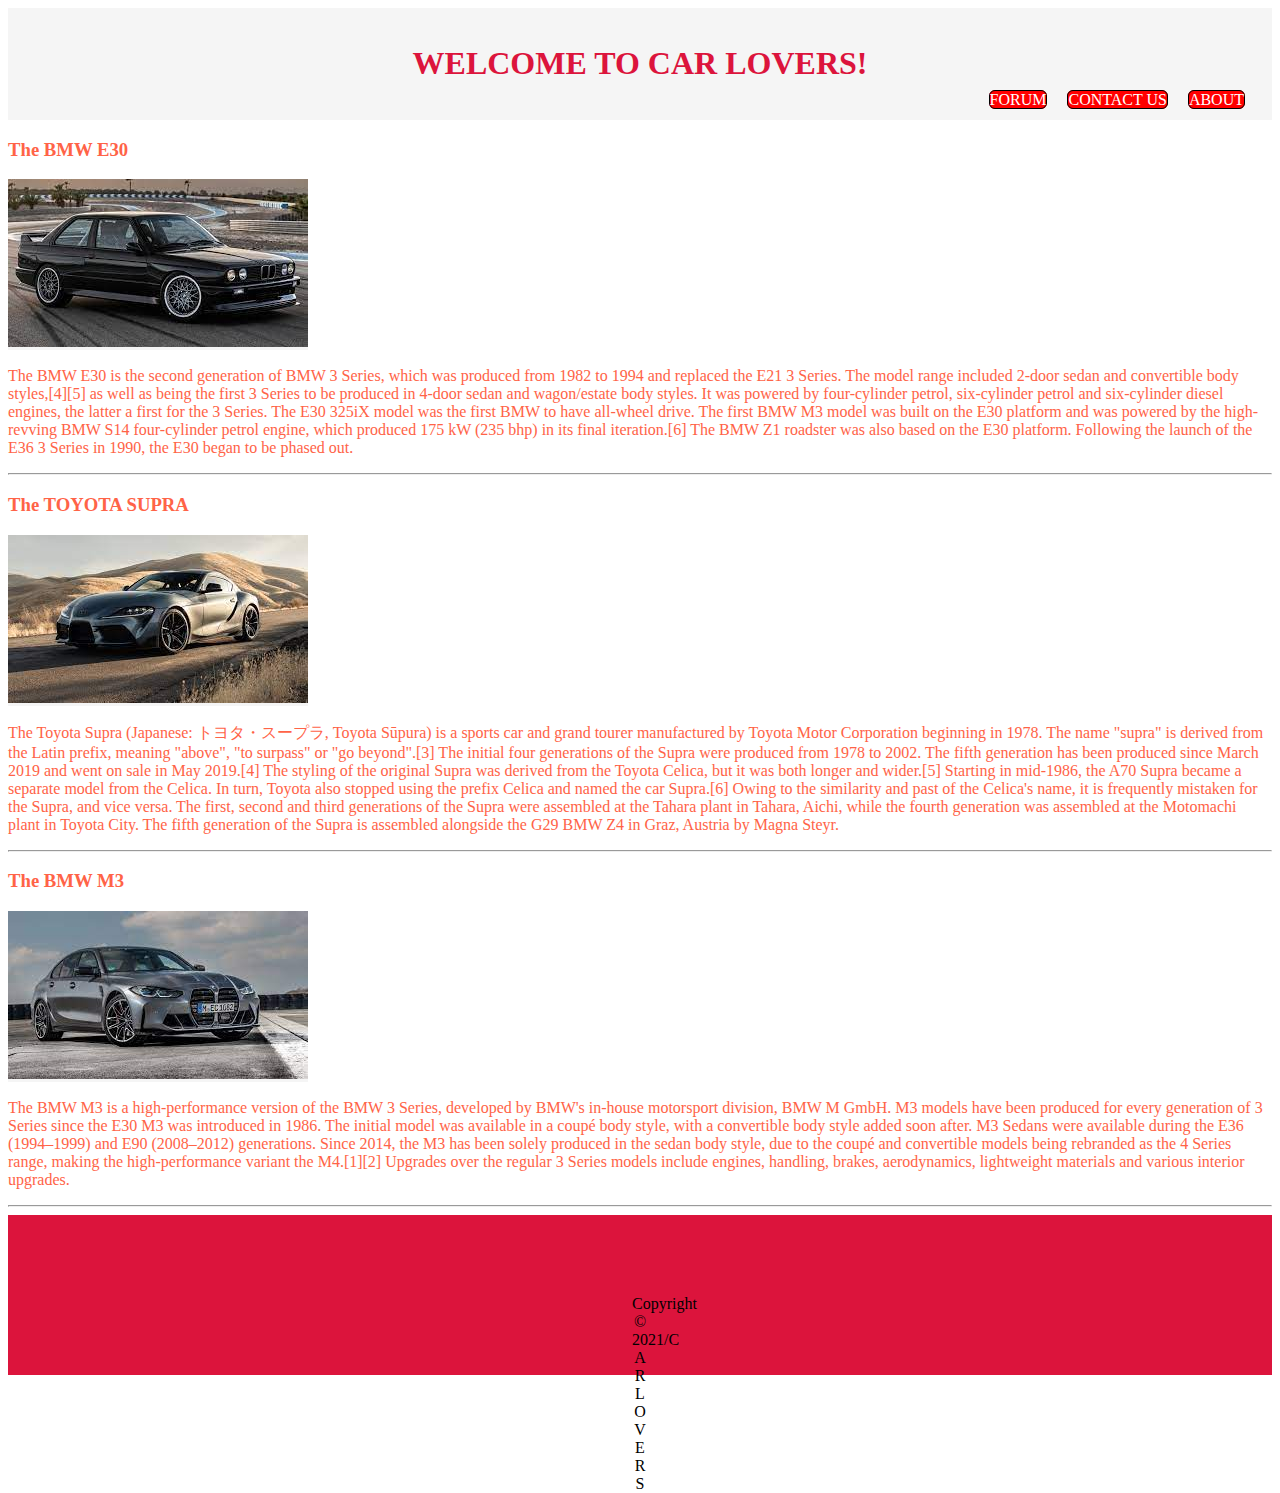
<file: index.html>
<!DOCTYPE html>
<html lang="en">
<head>
    <meta charset="UTF-8">
    <meta http-equiv="X-UA-Compatible" content="IE=edge">
    <meta name="viewport" content="width=device-width, initial-scale=1.0">
    <title>CAR LOVERS</title>
    <link rel="stylesheet" href="Index.css">
    <script async src="https://pagead2.googlesyndication.com/pagead/js/adsbygoogle.js?client=ca-pub-2438395885803461"
     crossorigin="anonymous"></script>
</head>
<body>
    <div class="top">
        <h1 id="title"> WELCOME TO CAR LOVERS!</h1>
        <table>
            <tr>
                <td><a href="forum.html" target="_blank">FORUM</a></td>
                <td><a href="#" target="_blank">CONTACT US</a></td>
                <td><a href="#" target="_blank">ABOUT</a></td> 
            </tr>    
        </table>
    </div>
    <div class="car1">
        <h3>The BMW E30</h3>
        <img src="e30.jpg" alt="BMW E30">
        <p>The BMW E30 is the second generation of BMW 3 Series, which was produced from 1982 to 1994 and replaced the E21 3 Series. The model range included 2-door sedan and convertible body styles,[4][5] as well as being the first 3 Series to be produced in 4-door sedan and wagon/estate body styles. It was powered by four-cylinder petrol, six-cylinder petrol and six-cylinder diesel engines, the latter a first for the 3 Series. The E30 325iX model was the first BMW to have all-wheel drive.

            The first BMW M3 model was built on the E30 platform and was powered by the high-revving BMW S14 four-cylinder petrol engine, which produced 175 kW (235 bhp) in its final iteration.[6] The BMW Z1 roadster was also based on the E30 platform. Following the launch of the E36 3 Series in 1990, the E30 began to be phased out.</p>
    </div>
    <hr>
    <div class="car2">
        <h3>The TOYOTA SUPRA</h3>
        <img src="supra.jpg" alt="TOYOTA SUPRA">
        <p>The Toyota Supra (Japanese: トヨタ・スープラ, Toyota Sūpura) is a sports car and grand tourer manufactured by Toyota Motor Corporation beginning in 1978. The name "supra" is derived from the Latin prefix, meaning "above", "to surpass" or "go beyond".[3]

            The initial four generations of the Supra were produced from 1978 to 2002. The fifth generation has been produced since March 2019 and went on sale in May 2019.[4] The styling of the original Supra was derived from the Toyota Celica, but it was both longer and wider.[5] Starting in mid-1986, the A70 Supra became a separate model from the Celica. In turn, Toyota also stopped using the prefix Celica and named the car Supra.[6] Owing to the similarity and past of the Celica's name, it is frequently mistaken for the Supra, and vice versa. The first, second and third generations of the Supra were assembled at the Tahara plant in Tahara, Aichi, while the fourth generation was assembled at the Motomachi plant in Toyota City. The fifth generation of the Supra is assembled alongside the G29 BMW Z4 in Graz, Austria by Magna Steyr.
        </p>
    </div>
    <hr>
    <div class="car3">
        <h3>The BMW M3</h3>
        <img src="m3.jpg" alt="BMW M3">
        <p>
            The BMW M3 is a high-performance version of the BMW 3 Series, developed by BMW's in-house motorsport division, BMW M GmbH. M3 models have been produced for every generation of 3 Series since the E30 M3 was introduced in 1986.

The initial model was available in a coupé body style, with a convertible body style added soon after. M3 Sedans were available during the E36 (1994–1999) and E90 (2008–2012) generations. Since 2014, the M3 has been solely produced in the sedan body style, due to the coupé and convertible models being rebranded as the 4 Series range, making the high-performance variant the M4.[1][2]

Upgrades over the regular 3 Series models include engines, handling, brakes, aerodynamics, lightweight materials and various interior upgrades.
        </p>
    </div>
    <hr>  
    <footer class="main-footer">
        <p id="copyright" >Copyright &copy; 2021/C A R L O V E R S</p>
    </footer>
</body>
</html>
</file>
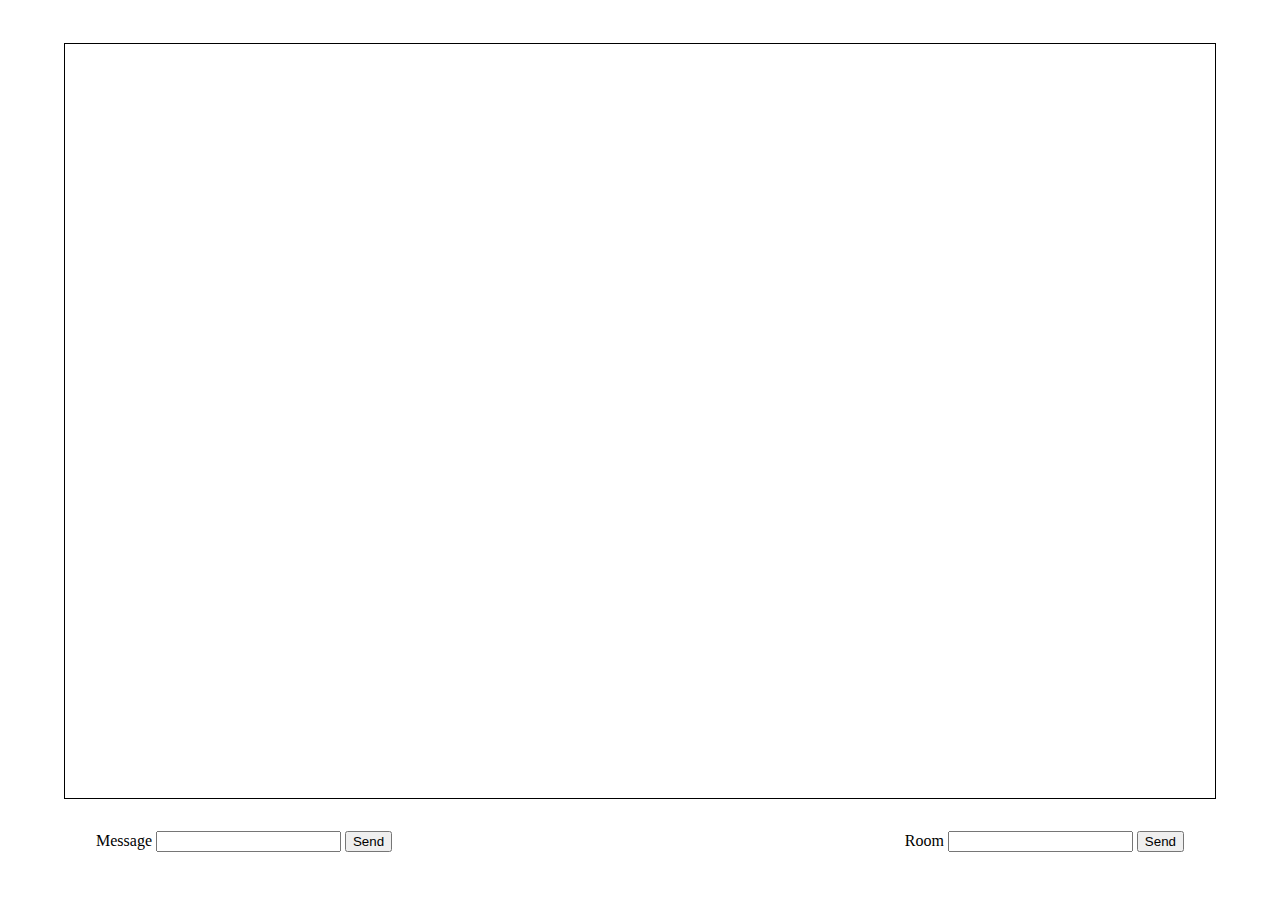
<file: forum.html>
<!DOCTYPE html>
<html lang="en">
<head>
    <meta charset="UTF-8">
    <meta http-equiv="X-UA-Compatible" content="IE=edge">
    <meta name="viewport" content="width=device-width, initial-scale=1.0">
    <title>FORUM</title>
    <link rel="stylesheet" href="forum.css">
    <script src="forum.js" type="module"></script>
</head>
<body>
    <h1 id="room"></h1>
    <div id="message-container"></div>
    <form id="form">
        <div class="message">
            <label for="message-input">Message</label>
            <input type="text" id="message-input">
            <button type="submit" id="send-button">Send</button>
        </div>
        <div class="room">
            <label for="room-input">Room</label>
            <input type="text" id="room-input">
            <button type="submit" id="room-button">Send</button>
        </div>
    </form>
</body>
</html>
</file>
<file: Index.css>
.top{
    background-color: whitesmoke;
    margin-bottom: 1em;
    padding: 1em;
    position:relative;
}
.top h1{
    color: crimson;
    text-align: center;
}
.top table{
    position: absolute;
    bottom: 8px;
    right: 16px;

}
.top table a{
     background-color: red;
    border:0.5px solid black;
    border-radius: 6px;
    /*border-left-color: black;
    border-left-style: solid;
    border-left-width: 0.25em;
    border-top-left-radius: 8px;
    border-bottom-left-radius: 8px;*/
    margin: 0.5em;
    text-decoration: none;
    color: white;
}
.top table a:hover{
    background-color: white;
    color: red;
}
.car1{
background-color: whitesmoke;
color: tomato;
display: inline;
margin-bottom: 1em;
}

.car2{
    background-color: whitesmoke;
    color: tomato;
    display: inline;  
    margin-top: 1em;
    margin-bottom: 1em;
}

.car3{
    background-color: whitesmoke;
    color: tomato;
    display: inline;  
    margin-top: 1em;
    margin-bottom: 1em;
}

.main-footer{
    padding: 4em;
    background-color: crimson;
    color: black;
    margin: 0em;
    height: 2em;
    position: relative;
}
.main-footer p{
    padding: 0em;
    text-align: center;
    animation: learn 6s ease 3s 5 alternate;
    margin-left: 35em;
    margin-right: 35em;
}
@keyframes learn {
    0%   {background-color: crimson; left: 1px; top: 1px;}
    30%  {background-color: red; left: 300px; top: 1px;}
    60%  {background-color: rgb(240, 107, 129); left: 300px; top: 300px;}
    80%  {background-color: red; left: 1px; top: 300px;}
    100% {background-color: crimson; left: 1px; top: 1px;}
}
body hr{
    color: pink;
}
</file>
<file: forum.css>
body{
    margin: 0 auto;
    display: flex;
    justify-content: center;
    flex-direction: column;
    height: 100vh;
    width: 90%;
    max-width: 1200px;
}
#message-container{
    border: 1px solid black;
    flex-grow: 1;
    overflow-y: auto;
}
#message-container div{
    background-color: #ccc;
    padding: 5px;
}
#form{
    padding: 2em;
    margin-bottom: 1em;
    display:block;
}
.message{
    float: left;
}
.room{
    float: right;
}
</file>
